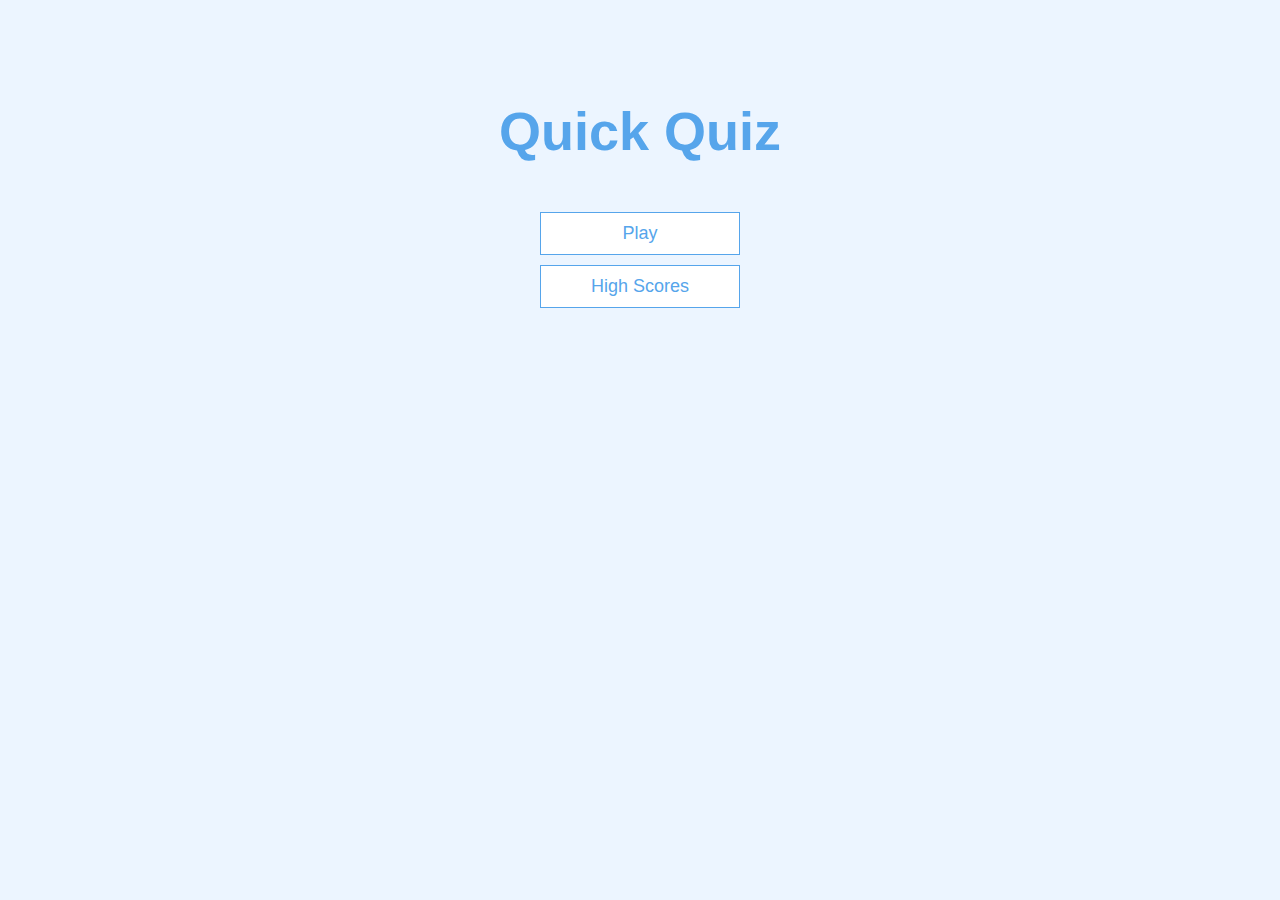
<file: index.html>
<!DOCTYPE html>
<html lang="en">
<head>
    <meta charset="UTF-8">
    <meta http-equiv="X-UA-Compatible" content="IE=edge">
    <meta name="viewport" content="width=device-width, initial-scale=1.0">
    <title>Quick Quiz</title>
    <link rel="stylesheet" href="app.css">
</head>
<body>
    <div class="container">
        <div id="home" class="flex-center flex column justify-center">
            <h1>Quick Quiz</h1>
            <a href="/game.html" class="btn">Play</a>
            <a href="/highscores.html" class="btn">High Scores</a>
        </div>
    </div>
</body>
</html>
</file>
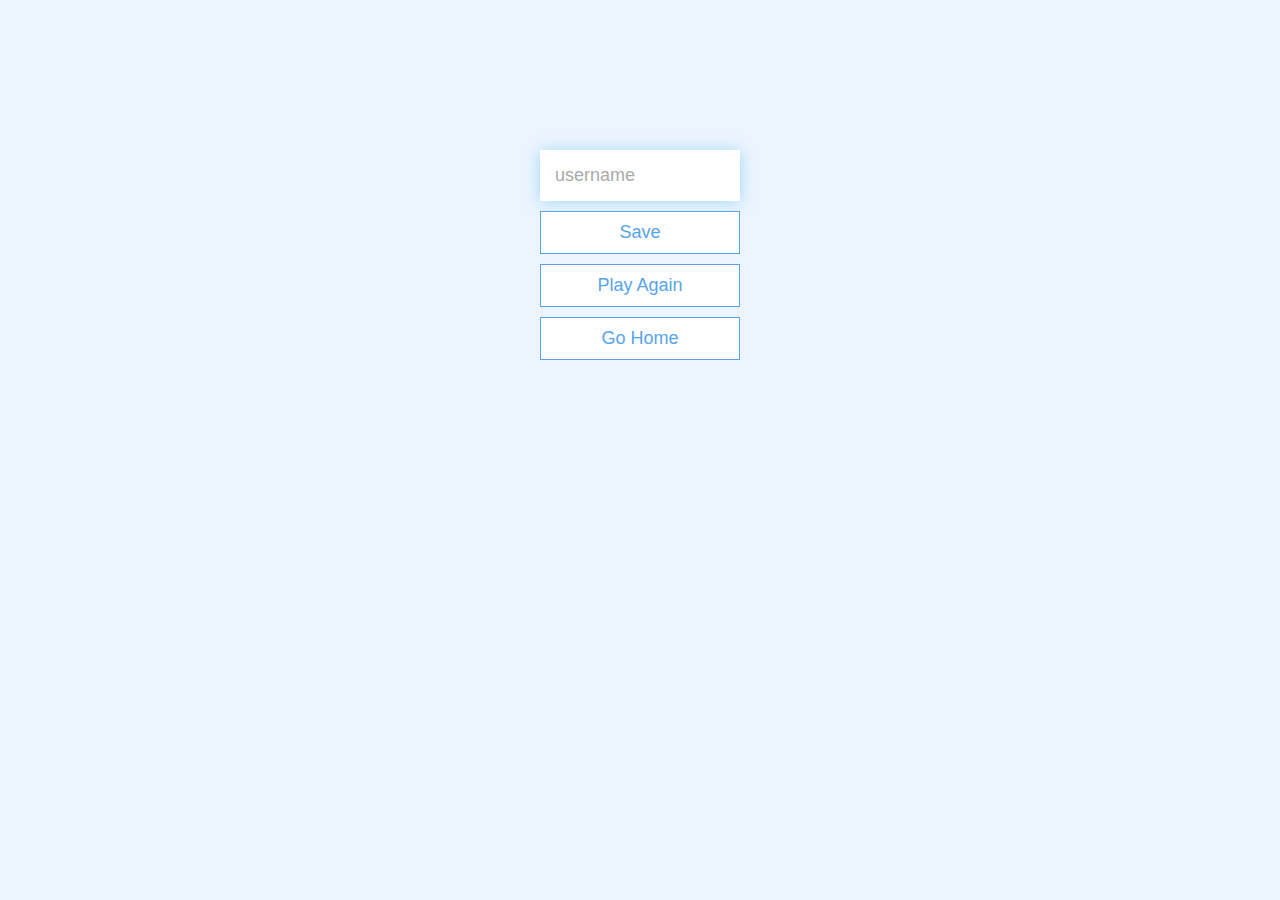
<file: end.html>
<!DOCTYPE html>
<html lang="en">
<head>
    <meta charset="UTF-8">
    <meta http-equiv="X-UA-Compatible" content="IE=edge">
    <meta name="viewport" content="width=device-width, initial-scale=1.0">
    <title>Congrats!</title>
    <link rel="stylesheet" href="app.css">
</head>
<body>
    <div class="container">
        <div id="end" class="flex-center flex-column">
            <h1 id="finalScore"></h1>
            <form>
                <input type="text" name="username" id="username" placeholder="username">
                <button type="submit" class="btn" id="saveScoreBtn" onclick="saveHighScore(event)" disabled>
                    Save
                </button>
            </form>
            <a href="/game.html" class="btn">Play Again</a>
            <a href="/" class="btn">Go Home</a>
        </div>
    </div>
    <script src="end.js"></script>
</body>
</html>
</file>
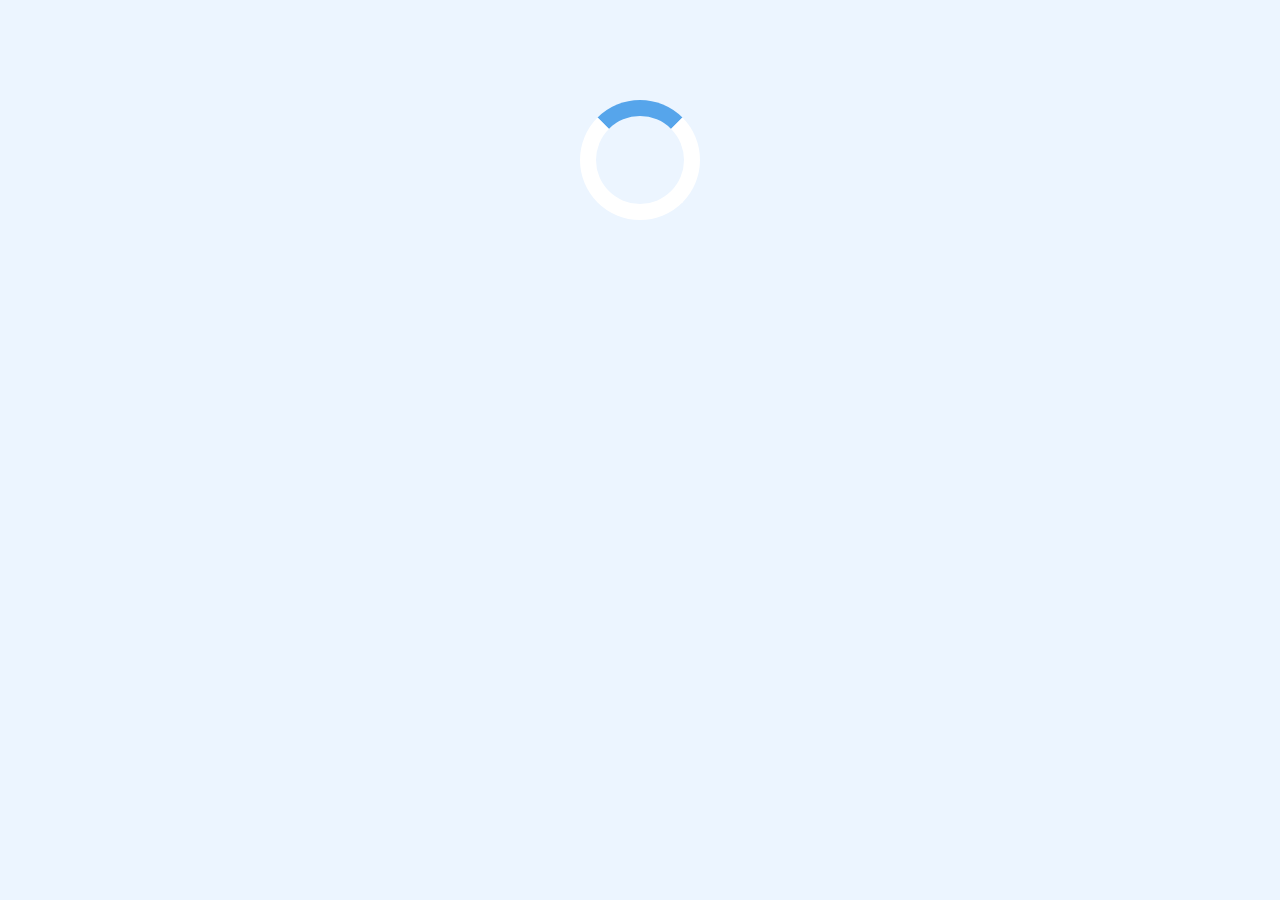
<file: game.html>
<!DOCTYPE html>
<html lang="en">
<head>
    <meta charset="UTF-8">
    <meta http-equiv="X-UA-Compatible" content="IE=edge">
    <meta name="viewport" content="width=device-width, initial-scale=1.0">
    <title>Quick Quiz - Play</title>
    <link rel="stylesheet" href="app.css">
    <link rel="stylesheet" href="game.css">
</head>
<body>
    <div class="container">
        <div id="loader"></div>
        <div id="game" class="justify-center flex-column hidden">
            <div id="hud">
                <div id="hud-item">
                    <p id="progressText" class="hud-prefix">
                        Question
                    </p>
                    <!-- <h1 class="hud-main text" id="questionCounter"></h1> -->
                    <div id="progressBar">
                        <div id="progressBarFull"></div>
                    </div>
                </div>
                <div id="hud-item">
                    <p class="hud-prefix">
                        Score
                    </p>
                    <h1 class="hud-main-text" id="score">
                        0
                    </h1>
                </div>
            </div>

            <h2 id="question"></h2>
            <div class="choice-container">
                <p class="choice-prefix">A</p>
                <p class="choice-text" data-number="1"></p>
            </div>
            <div class="choice-container">
                <p class="choice-prefix">B</p>
                <p class="choice-text" data-number="2"></p>
            </div>
            <div class="choice-container">
                <p class="choice-prefix">C</p>
                <p class="choice-text" data-number="3"></p>
            </div>
            <div class="choice-container">
                <p class="choice-prefix">D</p>
                <p class="choice-text" data-number="4"></p>
            </div>
        </div>
    </div>

    <script src="game.js"></script>
</body>
</html>
</file>
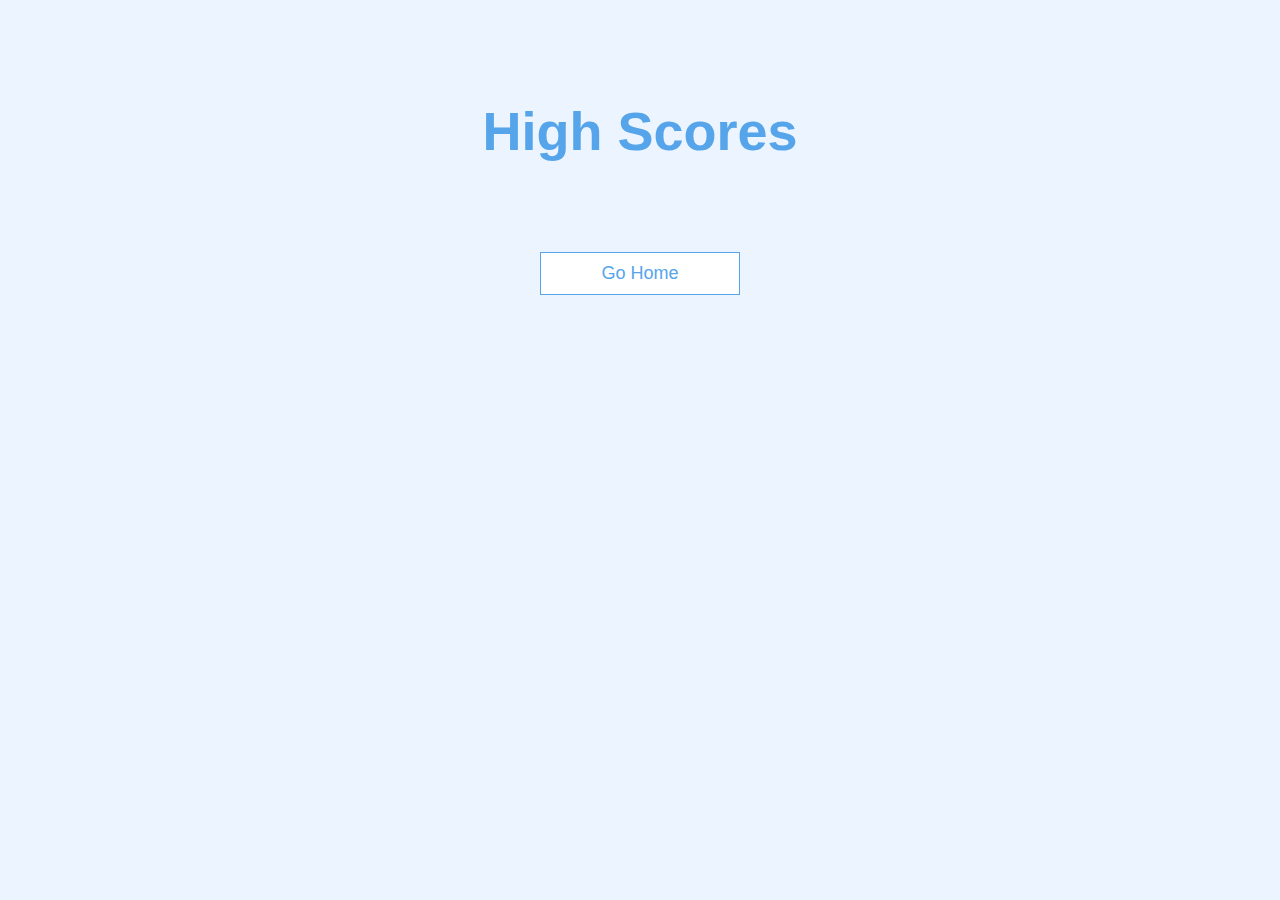
<file: highscores.html>
<!DOCTYPE html>
<html lang="en">
<head>
    <meta charset="UTF-8">
    <meta http-equiv="X-UA-Compatible" content="IE=edge">
    <meta name="viewport" content="width=device-width, initial-scale=1.0">
    <title>High Scores</title>
    <link rel="stylesheet" href="app.css">
    <link rel="stylesheet" href="highscores.css">
</head>
<body>
    <div class="container">
        <div id="highScores" class="flex-center flex-column">
            <h1 id="finalScore">High Scores</h1>
            <ul id="highScoresList"></ul>
            <a href="/" class="btn">Go Home</a>
        </div>
    </div>

    <script src="highscores.js"></script>
</body>
</html>
</file>
<file: app.css>
:root {
    background-color: #ecf5ff;
    font-size: 62.5%;
}

* {
    box-sizing: border-box;
    font-family: Arial, Helvetica, sans-serif;
    margin: 0;
    padding: 0;
    color: #333;
}

h1, h2, h3, h4 {
    margin-bottom: 1rem;
}

h1 {
    font-size: 5.4rem;
    color: #56a5eb;
    margin-bottom: 5rem;
}

h1 > span {
    font-size: 2.4rem;
    font-weight: 500;
}

h2 {
    font-size: 4.2rem;
    margin-bottom: 4rem;
    font-weight: 700;
}

h3 {
    font-size: 2.8rem;
    font-weight: 500;
}

/* UTILITIES */

.container {
    width: 100vw;
    /* height: 100vw; */
    display: flex;
    justify-content: center;
    align-items: center;
    max-width: 80rem;
    margin: 0 auto;
    padding: 10rem 3rem;
}

.container > * {
    width: 100%;
}

.flex-column {
    display: flex;
    flex-direction: column;
}

.flex-center {
    justify-content: center;
    align-items: center;
}

.justify-center {
    display: flex;
    flex-direction: column;
    justify-content: center;
}

.text-center {
    text-align: center;
}

.hidden {
    display: none;
}

/* BUTTONS */

.btn {
    font-size: 1.8rem;
    padding: 1rem 0;
    width: 20rem;
    text-align: center;
    border: 0.1rem solid #56a5eb;
    margin-bottom: 1rem;
    text-decoration: none;
    color: #56a5eb;
    background-color: white;
}

.btn:hover {
    cursor: pointer;
    box-shadow: 0 0.4rem 1.4rem 0 rgba(86, 185, 235, 0.5);
    transform: translateY(-0.1rem);
    transition: transform 150ms;
}

.btn[disabled]:hover {
    cursor: not-allowed;
    box-shadow: none;
    transform: none;
}

/* FORMS */

form {
    width: 100%;
    display: flex;
    flex-direction: column;
    align-items: center;
}

input {
    margin-bottom: 1rem;
    width: 20rem;
    padding: 1.5rem;
    font-size: 1.8rem;
    border: none;
    box-shadow: 0 0.1rem 1.4rem 0 rgba(86, 185, 235, 0.5);
}

input::placeholder {
    color: #aaa;
}

input:focus {
    outline: none !important;
    border: 0.1rem solid #56a5eb;
}
</file>
<file: game.css>
.choice-container {
    display: flex;
    margin-bottom: 0.5rem;
    width: 100%;
    font-size: 1.8rem;
    border: 0.1rem solid rgb(86, 165, 235, 0.25);
    background-color: white;
}

.choice-container:hover {
    cursor: pointer;
    box-shadow: 0 0.4rem 1.4rem 0 rgba(86, 185, 235, 0.5);
    transform: translateY(-0.1rem);
    transition: transform 150ms;
}

.choice-prefix {
    padding: 1.5rem 2.5rem;
    background-color: #56a5eb;
    color: white;
}

.choice-text {
    padding: 1.5rem;
    width: 100%;
}

.correct {
    background-color: #28a745;
}

.incorrect {
    background-color: #dc3545;
}

/* HUD */

#hud {
    display: flex;
    justify-content: space-between;
}
.hud-prefix {
    text-align: center;
    font-size: 2rem;
}

.hud-main-text {
    text-align: center;
}

#progressBar {
    width: 20rem;
    height: 4rem;
    border: 0.3rem solid #56a5eb;
    margin-top: 1.2rem;
}

#progressBarFull {
    height: 3.4rem;
    background-color: #56a5eb;
    width: 0%;
}

/* LOADER */
#loader {
    border:  1.6rem solid white;
    border-radius: 50%;
    border-top: 1.6rem solid #56a5eb;
    width: 12rem;
    height: 12rem;
    animation: spin 2s linear infinite;
}

@keyframes spin {
    0% {
        transform: rotate(0deg);
    }
    100% {
        transform: rotate(360deg);
    }
}
</file>
<file: highscores.css>
#highScoresList {
    list-style: none;
    padding-left: 0;
    margin-bottom: 4rem;
}

.high-score {
    font-size: 2.8rem;
    margin-bottom: 0.5rem;
}

.high-score:hover {
    transform: scale(1.025);
}
</file>
